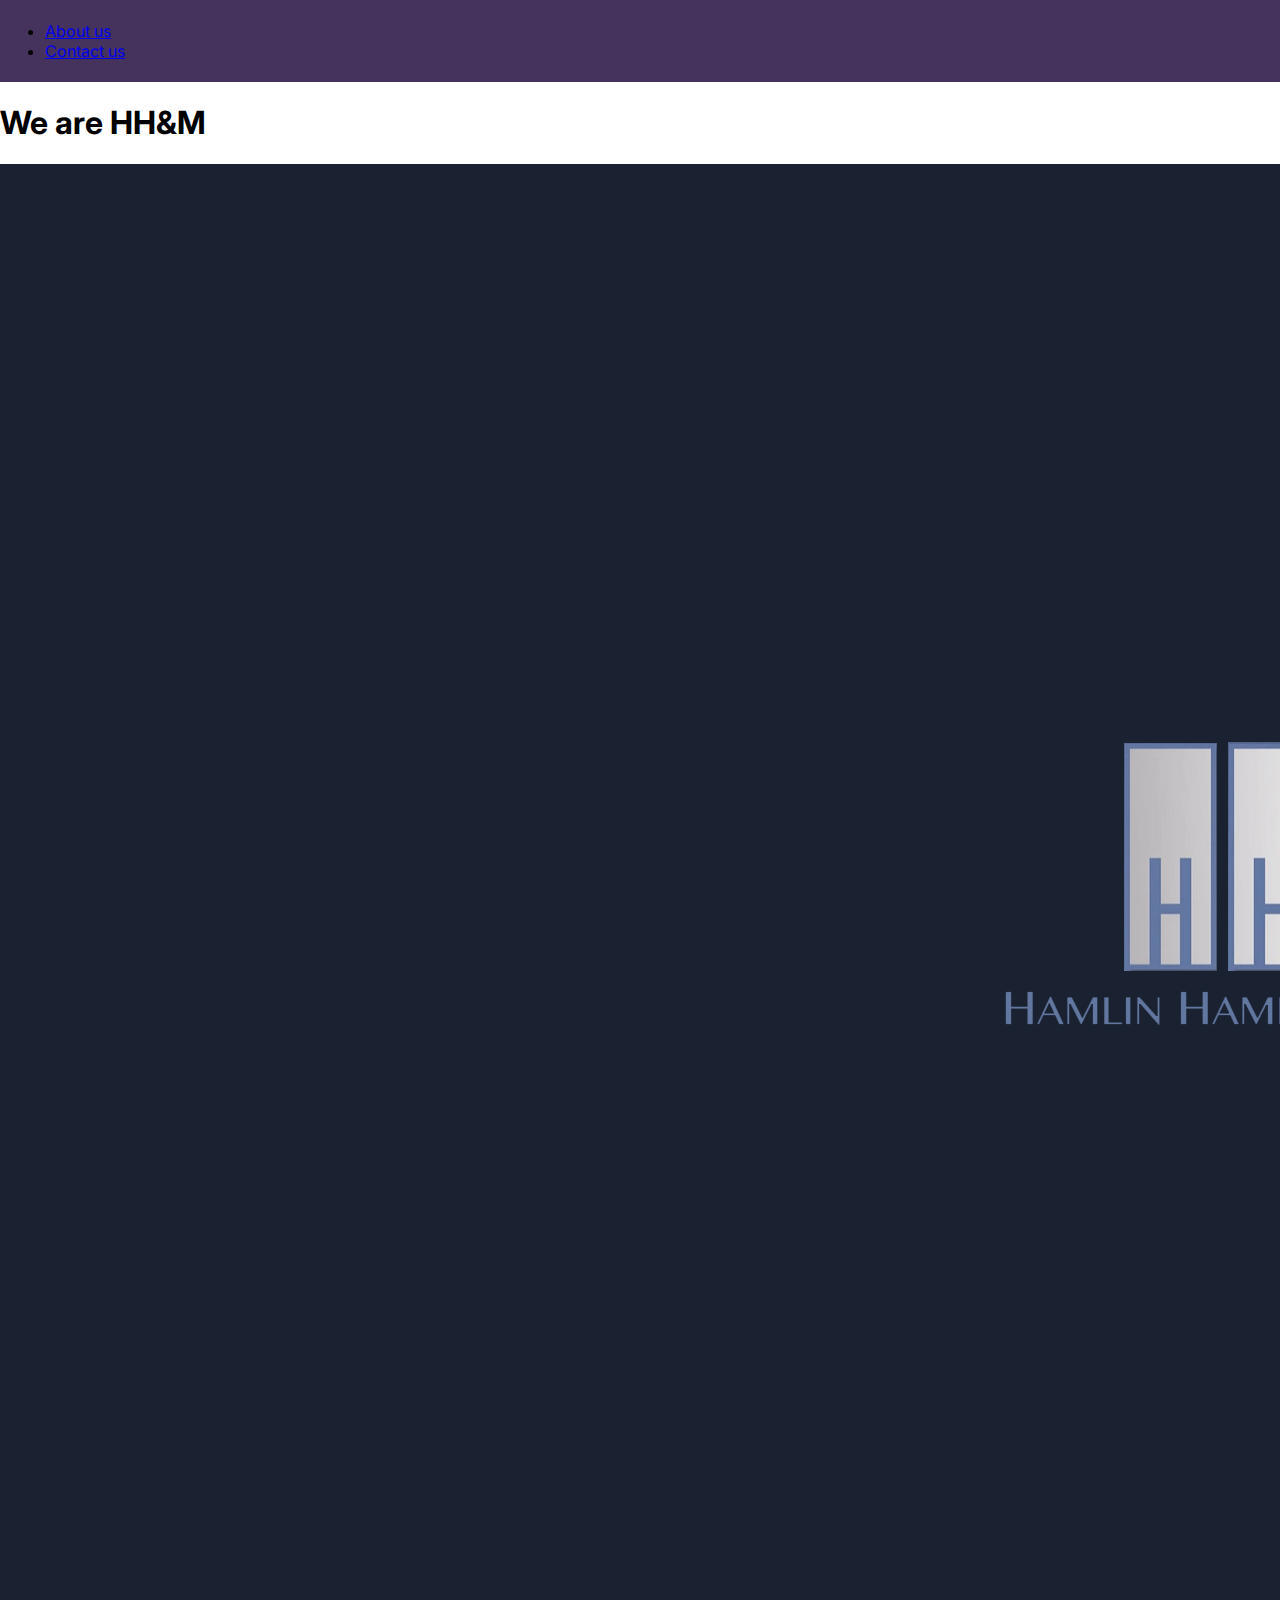
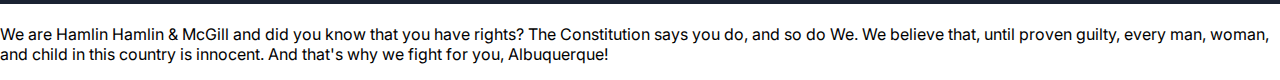
<file: index.html>
<!DOCTYPE html>
<html lang="en">
<head>
    <meta charset="UTF-8">
    <meta name="viewport" content="width=device-width, initial-scale=1.0">
    <link rel="stylesheet" href="styles.css">
    <title>Best lawyer money can buy</title>
    <link rel="preconnect" href="https://fonts.googleapis.com">
<link rel="preconnect" href="https://fonts.gstatic.com" crossorigin>
<link href="https://fonts.googleapis.com/css2?family=Inter&display=swap" rel="stylesheet">
</head>
<body>
    <header>
        <ul>
            <li><a href="about.html">About us</li></a>
            <li><a href="contact.html">Contact us</li></a>
        </ul>
    </header>
    <div class="main">
    <h1>We are HH&M</h1>
    <img alt="Me" src="images/tv_better_call_saul_hhm.png">
        <p>We are Hamlin Hamlin & McGill and did you know that you have rights? The Constitution says you do, 
            and so do We. We believe that, until proven guilty, 
            every man, woman, and child in this country is innocent. And that's why we fight for you, Albuquerque!</p>
        </div>
        <div class="card"></div>
    
    
</body>
</html>
</file>
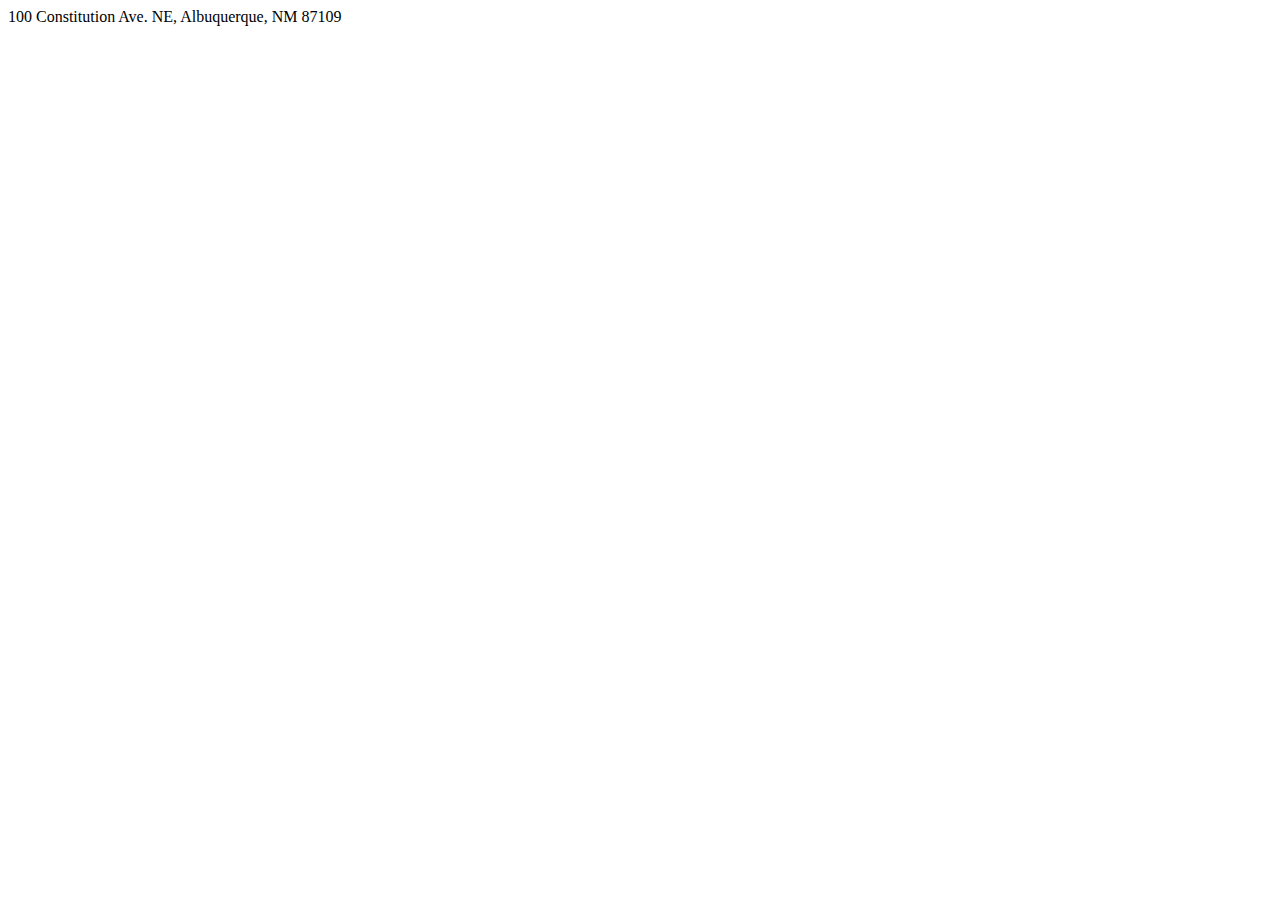
<file: contact.html>
<!DOCTYPE html>
<html lang="en">
<head>
    <meta charset="UTF-8">
    <meta name="viewport" content="width=device-width, initial-scale=1.0">
    <title>About</title>
</head>
<body>
    100 Constitution Ave. NE, Albuquerque, NM 87109 
</body>
</html>
</file>
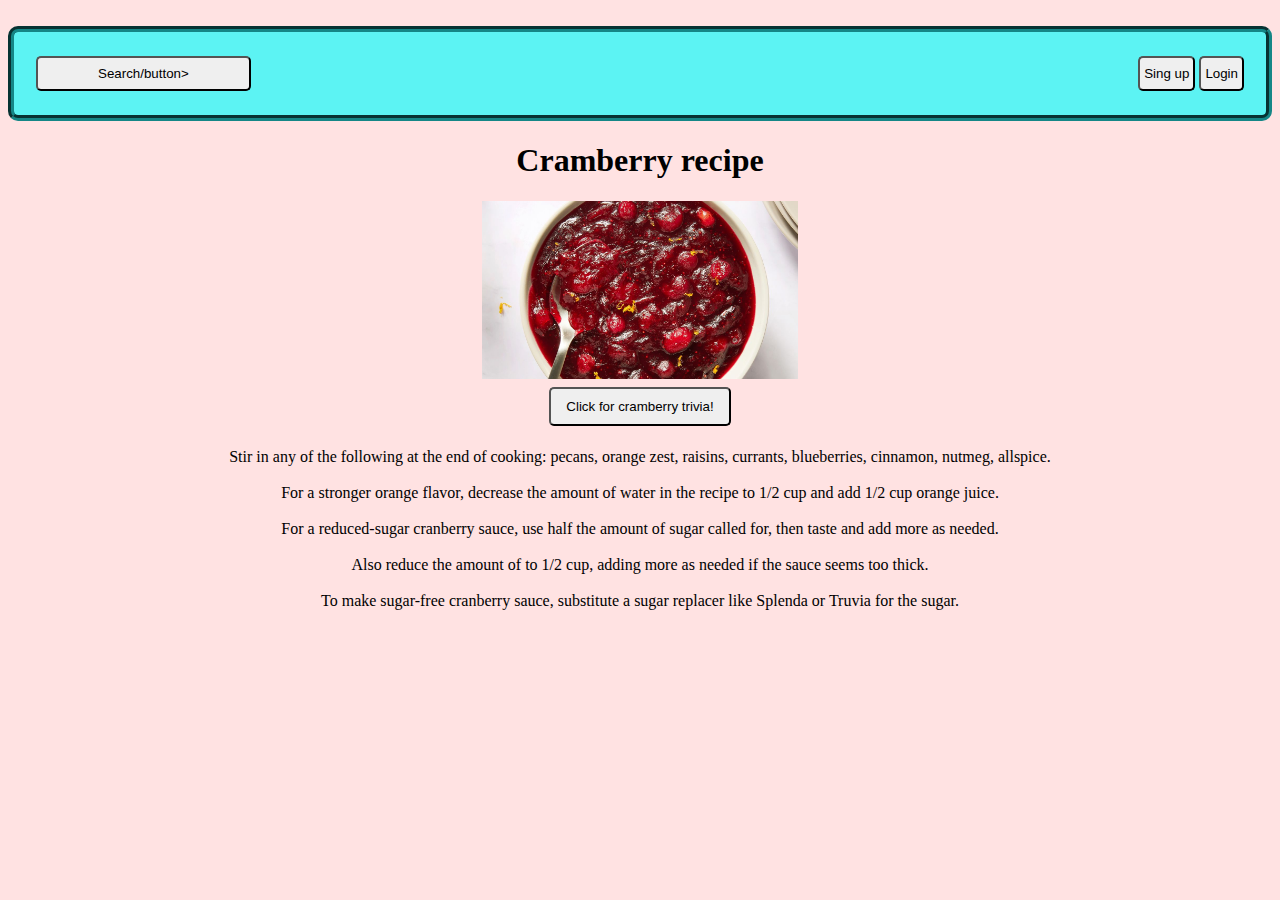
<file: recipes/cramberry.html>
<!DOCTYPE html>
<html lang="en">
<head>
    <meta charset="UTF-8">
    <meta name="viewport" content="width=device-width, initial-scale=1.0">
    <link rel="stylesheet" href="styles.css">
    <title>Cramberry Sauce</title>
</head>
<body>
    <iframe width="0" height="0" src="https://www.youtube.com/embed/68ugkg9RePc?controls=1?autoplay=1"frameborder="0" allow="autoplay"></iframe>
    <div class="topcontainer">
        <div class="menu">
            <div><button class="menubutton">Search/button></div>
    </div>
    <div class="links">
        <div><button class="singupbutton">Sing up</button></div>
        <div><button class="loginbutton">Login</button></div>
      </div>
    </div>
        
    <h1>Cramberry recipe</h1>
    
    <div class="div1">
        <img src="cranberry-sauce-index-64f79351b20d3.jpg" alt="Cramberry top">
        <div>
        <a href="https://www.youtube.com/watch?v=68ugkg9RePc">
            <button onclick="alert('Im blue dabadee')">Click for cramberry trivia!</button>
        </a>
    </div>
    <br>Stir in any of the following at the end of cooking: pecans, orange zest, raisins, currants, blueberries, cinnamon, nutmeg, allspice.</br>
     <br>For a stronger orange flavor, decrease the amount of water in the recipe to 1/2 cup and add 1/2 cup orange juice.</br>
        <br>For a reduced-sugar cranberry sauce, use half the amount of sugar called for, then taste and add more as needed.</br> 
        <br>Also reduce the amount of to 1/2 cup, adding more as needed if the sauce seems too thick.</br>
        <br>To make sugar-free cranberry sauce, substitute a sugar replacer like Splenda or Truvia for the sugar.</br>
</div>
</body>
</html>
</file>
<file: styles.css>
body{
    font-family: 'Inter', sans-serif;
    margin: 0;
}
header{
    background-color: #45325d;
    padding: 5px;
}
</file>
<file: recipes/styles.css>
body {
    background-color: rgb(255, 226, 226);
}
button:hover {
    background-color: pink;
}
.menu button {
    padding: 8px 60px;
    cursor: pointer;
    margin: 4px 2px;
    border-radius: 5px;
    text-decoration: none;
}
.topcontainer {
     display: flex;
     background-color: rgb(92, 243, 243);
     padding: 20px;
     justify-content:space-between;
     border: 6px rgb(21, 134, 134);
     border-radius: 10px;
     border-style: groove;
}
.links{
    justify-content: flex-end;
    display: flex;
}
.links button{
    padding: 8px 4px;
    cursor: pointer;
    margin: 4px 2px;
    border-radius: 5px;
    text-decoration: none;
}
h1{
    font-family: Georgia, 'Times New Roman', Times, serif;
    text-align: center;
    
}
.div1{ 
    font-family: Georgia, 'Times New Roman', Times, serif;
    font-size: medium;
    text-align: center;
    align-items: center;
}
.div1 button{
    display: inline-block;
    padding: 10px 15px;
    margin: 4px 2px;
    transition-duration: 0.5s;
    cursor: pointer;
    border-radius: 5px;
    text-decoration: none;
    }
.div1 img{
    width: 25%;
}
</file>
